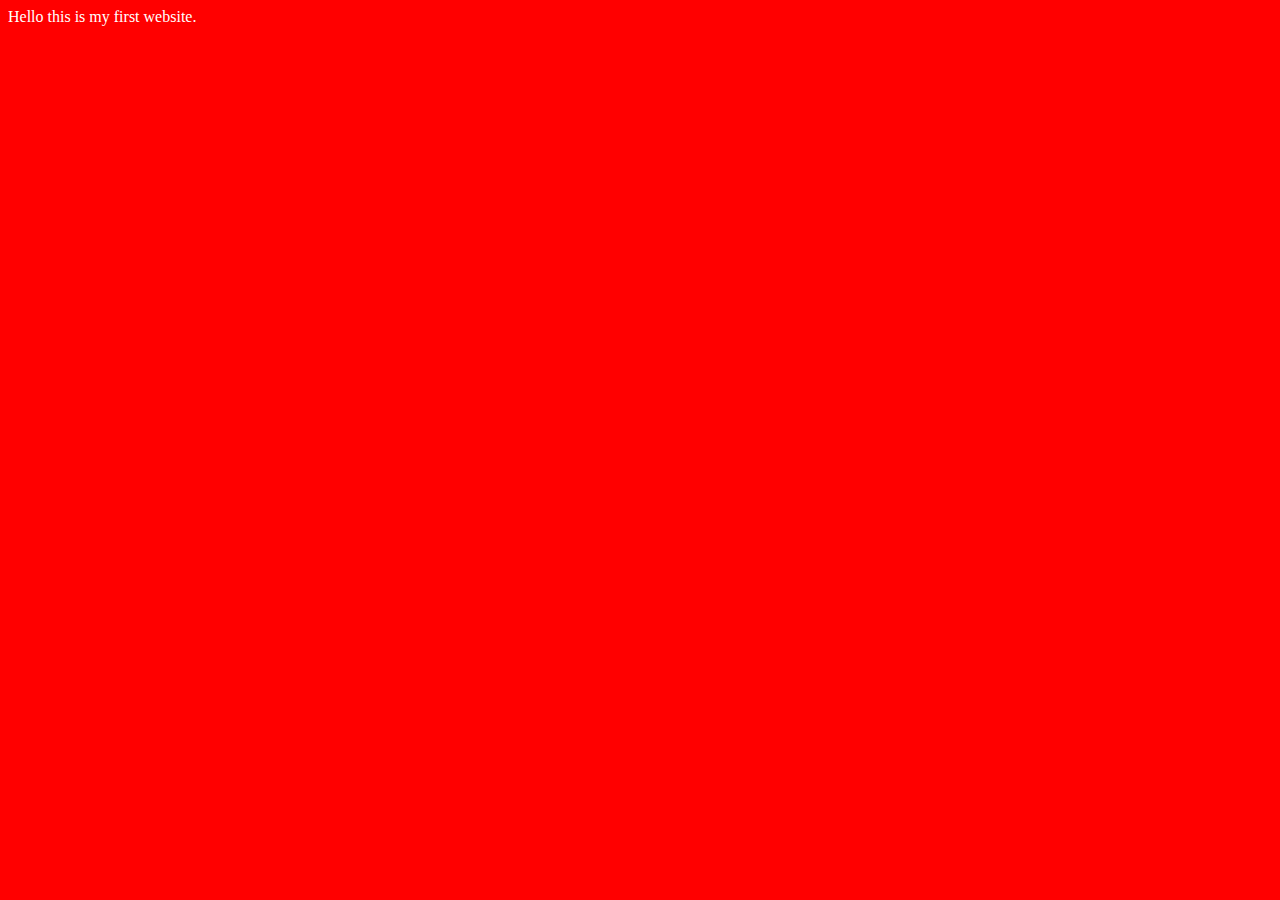
<file: video 1/index.html>
<!DOCTYPE html>
<html lang="en">
<head>
    <meta charset="UTF-8">
    <meta name="viewport" content="width=device-width, initial-scale=1.0">
    <title>Hello friends</title>
    <link rel = "stylesheet" href = "style.css">
</head>
<body>
    Hello this is my first website. 

    <script src = "script.js"></script>
</body>
</html>
</file>
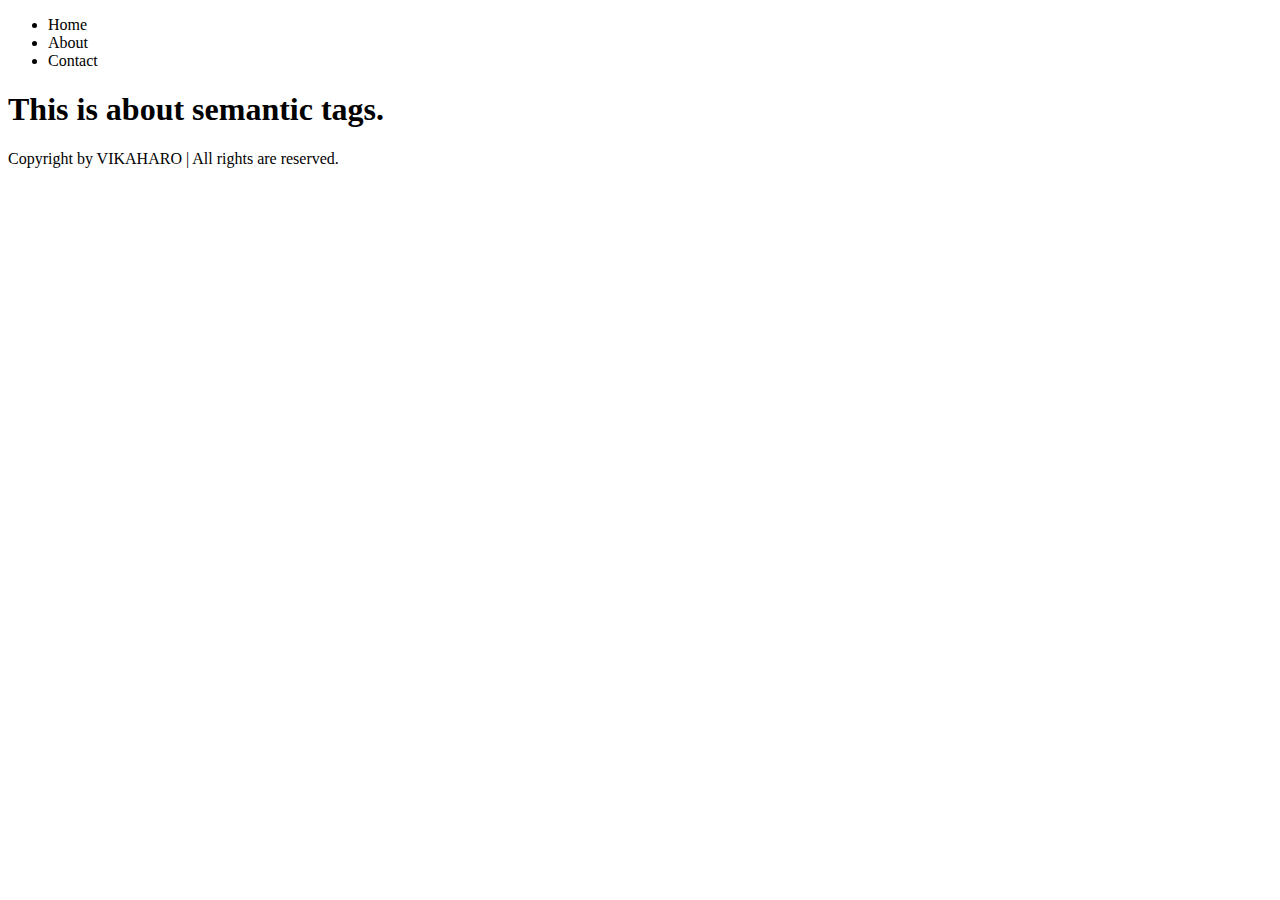
<file: video 10/index.html>
<!DOCTYPE html>
<html lang="en">
<head>
    <meta charset="UTF-8">
    <meta name="viewport" content="width=device-width, initial-scale=1.0">
    <title>semantic tags</title>
</head>
<body>
    <header>
        <nav>
            <ul>
                <li>Home</li>
                <li>About</li>
                <li>Contact</li>
            </ul>
        </nav>
    </header>
    <main>
        <h1>This is about semantic tags.</h1>
    </main>
    <footer>
        Copyright by VIKAHARO | All rights are reserved.
    </footer>
</body>
</html>
</file>
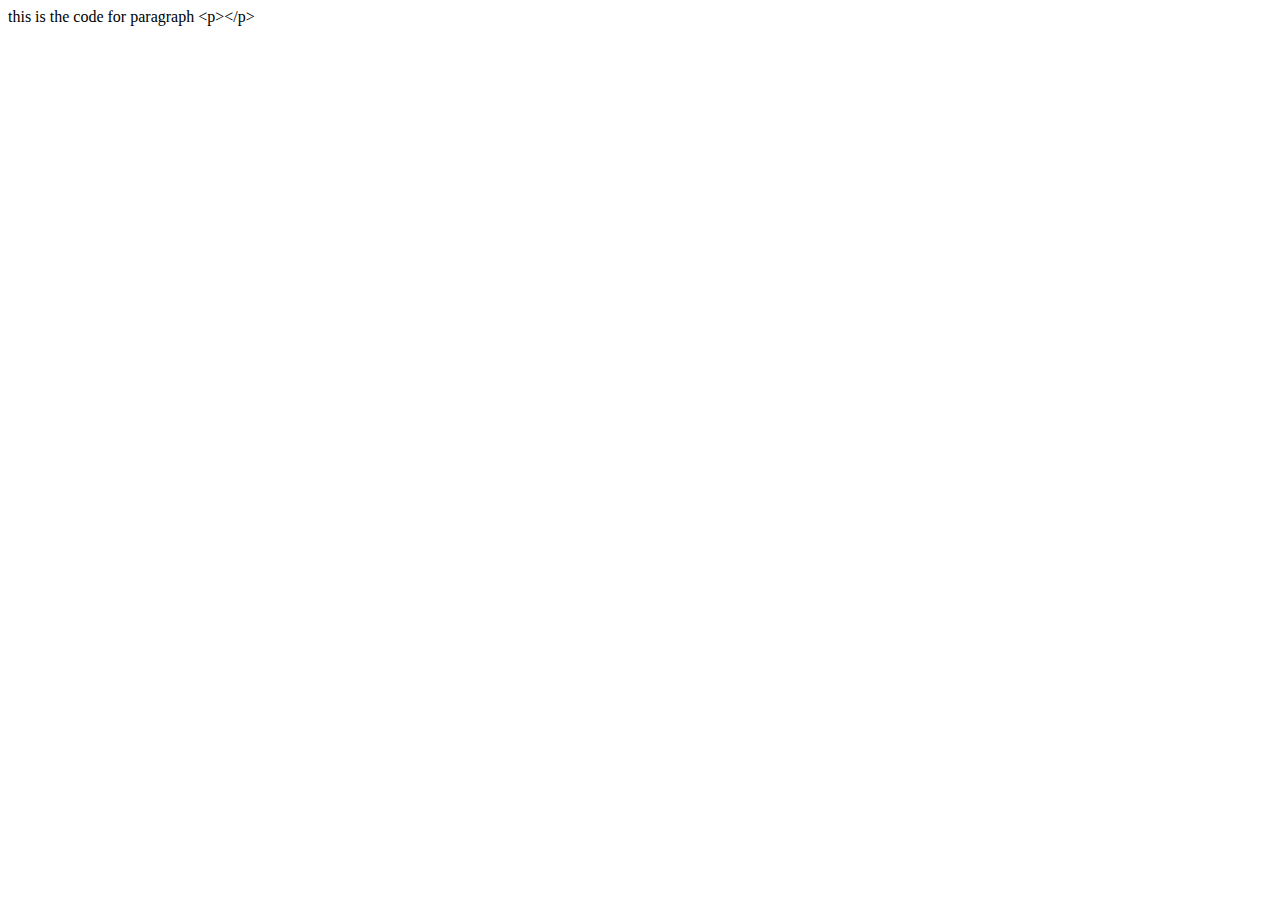
<file: video 12/index.html>
<!DOCTYPE html>
<html lang="en">
<head>
    <meta charset="UTF-8">
    <meta name="viewport" content="width=, initial-scale=1.0">
    <title>Document</title>
</head>
<body>
    this  is the code for paragraph &lt;p&gt;&lt;/p&gt;
</body>
</html>
</file>
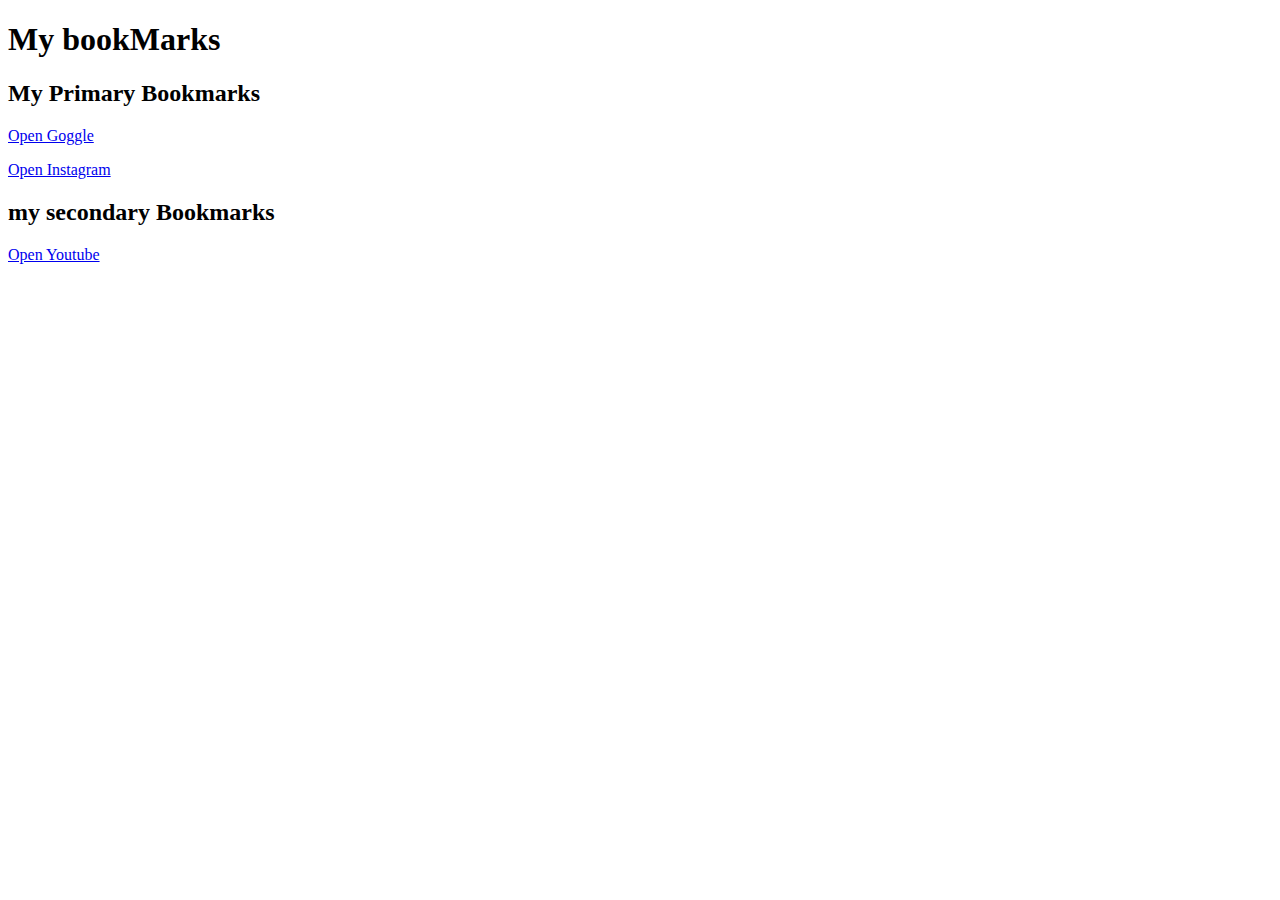
<file: video 3/index.html>
<!DOCTYPE html>
<html lang="en">
<head>
    <meta charset="UTF-8">
    <meta name="viewport" content="width>, initial-scale=1.0">
    <title>Document</title>
</head>
<body>
    <h1>My bookMarks</h1>
    <h2>My Primary Bookmarks</h2>

    <!-- but this is a dirty way by using the paragraph method to list the links in a single line  -->
     
    <p> <a target="_blank" href="https://www.google.com">Open Goggle</a></p> 
     <p><a target="_blank" href = "https://www.instagram.com">Open Instagram</a></p>

   <h2>my secondary Bookmarks </h2>
   <a target="_blank" href = "https://www.youtube.com">Open Youtube</a>
</body>
</html>
</file>
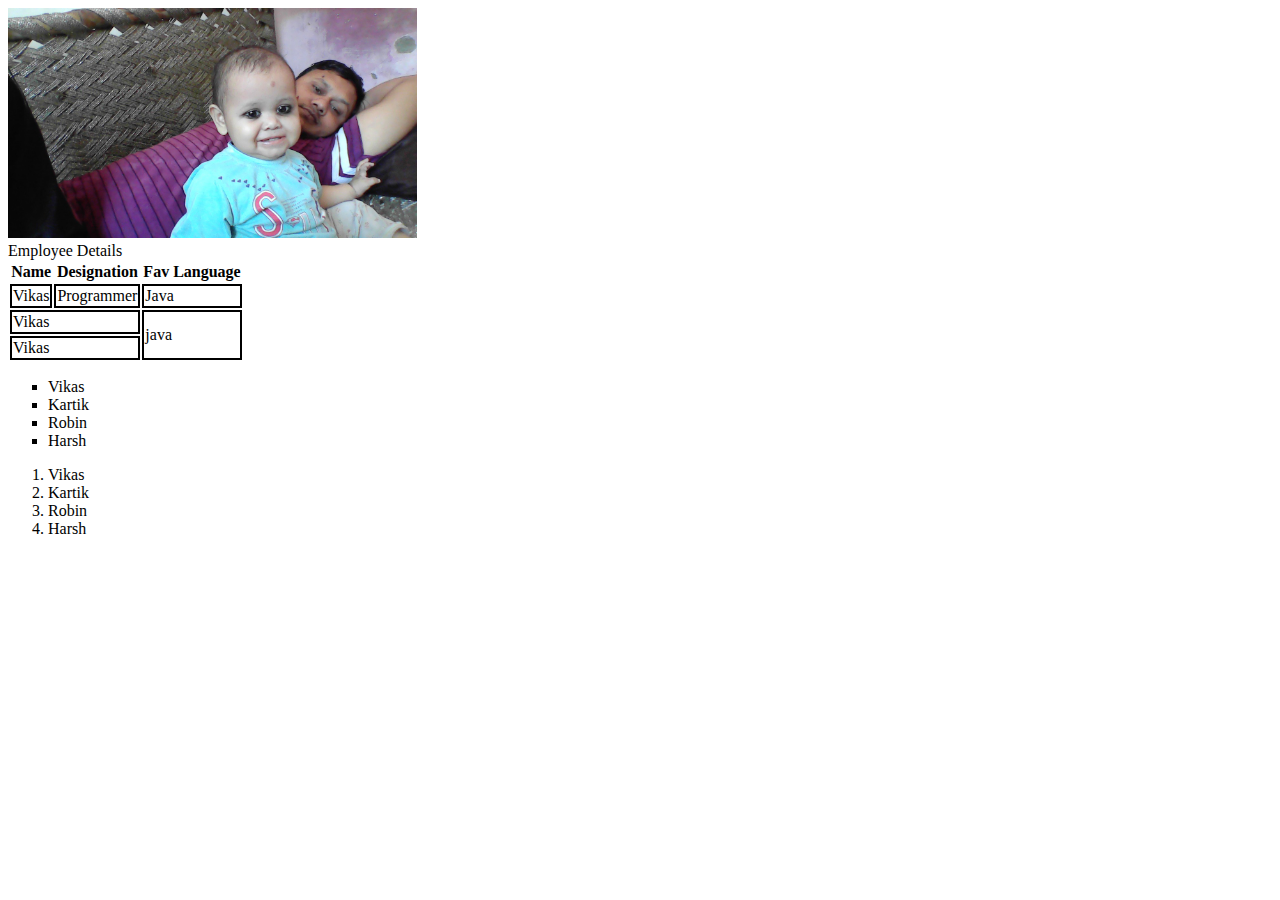
<file: video 4/index.html>
<!DOCTYPE html>
<html lang="en">

<head>
    <meta charset="UTF-8">
    <meta name="viewport" content="width=device-width, initial-scale=1.0">
    <title>Document</title>
    <link rel="stylesheet" href="style.css">
</head>

<body>
    <img height="230" src="image.jpg" alt="gori ki photo ">
    <br>
    
    <caption> Employee Details</caption>
    <table>
    <tr>
        <th>Name</th>
        <th>Designation</th>
        <th>Fav Language</th>
    </tr>

    <tr>
        <td>Vikas</td>
        <td>Programmer</td>
        <td>Java</td>
    </tr>

    <tr>
        <td colspan="2">Vikas</td>
        <td rowspan="2">java</td>
    </tr>

    <tr>
        <td colspan="2">Vikas</td>
    </tr>
    </table>

    <ul type = "square">
        <li>Vikas</li>
        <li>Kartik</li>
        <li>Robin</li>
        <li>Harsh</li>
 
    </ul>

    <ol>
        <li>Vikas</li>
        <li>Kartik</li>
        <li>Robin</li>
        <li>Harsh</li>
    </ol>

</body>

</html>
</file>
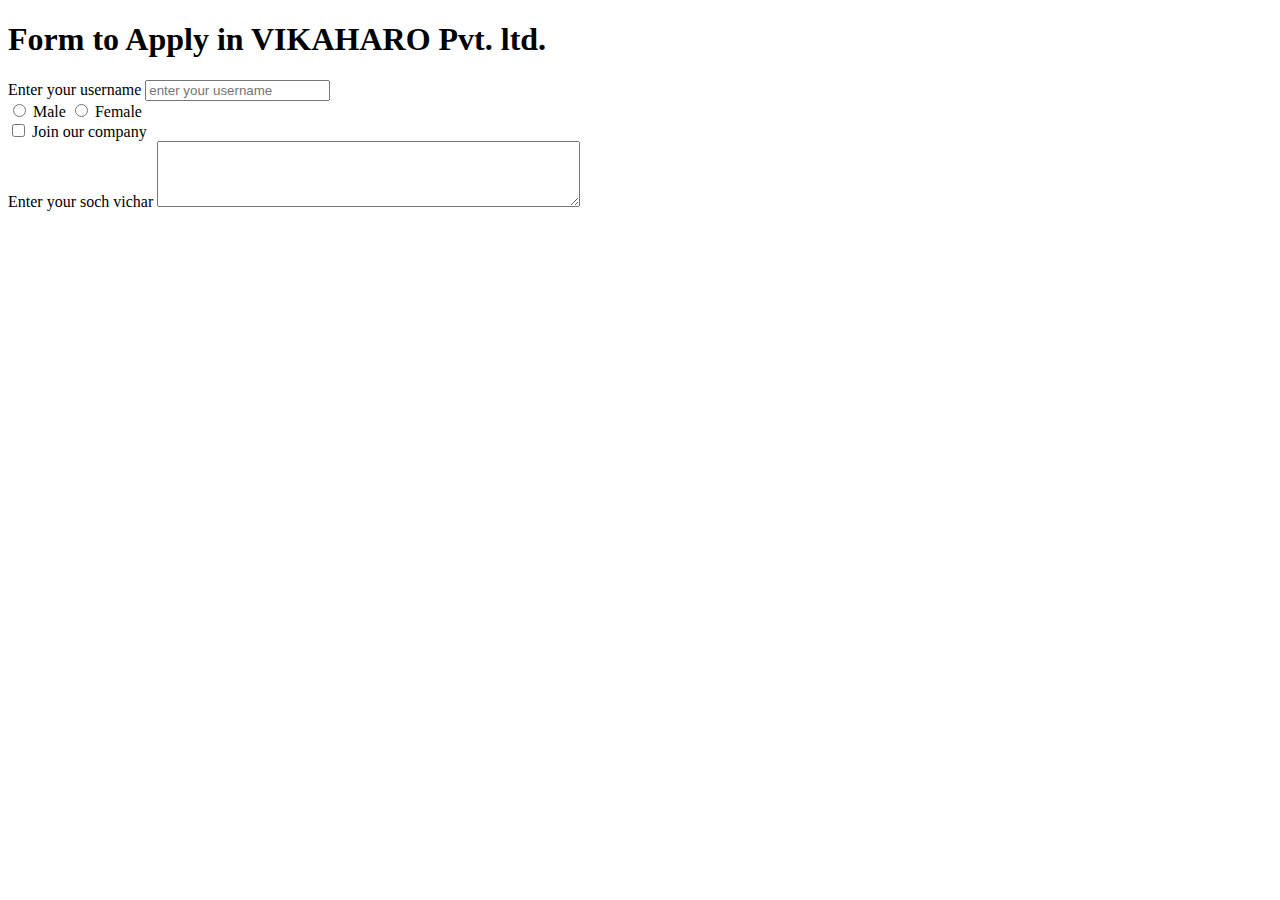
<file: video 6/index.html>
<!DOCTYPE html>
<html lang="en">
<head>
    <meta charset="UTF-8">
    <meta name="viewport" content="width=device-width, initial-scale=1.0">
    <title>Form</title>
</head>
<body>
    <!-- h1 is used to give the heading  -->
    <h1>Form to Apply in VIKAHARO Pvt. ltd.</h1>

    <!-- form tag is used to display the form and post is used to submit the data and 
         get is used to retrive the data        -->
  
       <form action = "post">
        <div>
            <!-- label is used to agar text par bhi click kare to right ho jaye -->
            <label for = "username">Enter your username</label>

            <!-- input is used to take the input and id is unique and placeholder dabbe ke andar jo likha hua aayga -->
            <input type = "text" id = "username" name ="username" placeholder = "enter your username ">
        </div>
        <div>
            <input type = "radio" id-"male" name="gender" value="male">
            <label for ="male">Male</label>
            <input type = "radio" id ="female" name = "gender" value = "female">
            <label for = "female" >Female</label></label>
        </div>

        <div>
            <input type = "checkbox" id = "subscribe" name = "subscribe" value="yes">
            <label for = "subscribe">Join our company</label>
        </div>

        <div>
            <label for="comment">Enter your soch vichar</label>

            <!-- textarea is used to define the area of text -->
            <textarea id= "comment" name= "comment"rows="4" cols="50"></textarea> 
        </div>
       </form>
</body>
</html>
</file>
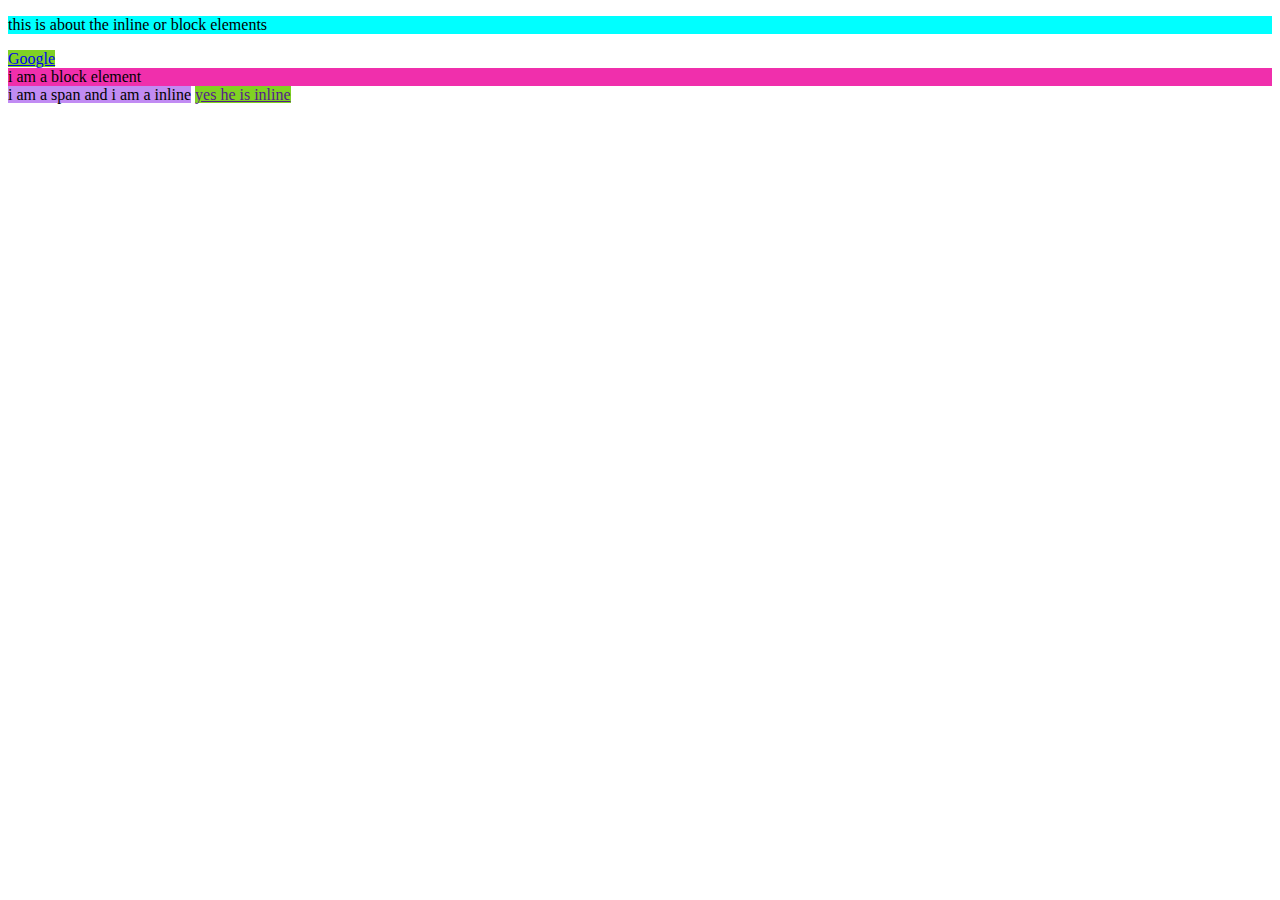
<file: video 7/index.html>
<!DOCTYPE html>
<html lang="en">
<head>
    <meta charset="UTF-8">
    <meta name="viewport" content="width=device-width, initial-scale=1.0">
    <title>Inline or block elements</title>
    <link rel = "stylesheet" href = "style.css">
</head>
<body>
    <p>this is about the inline or block elements</p>
    <a href = https://www.google.com//>Google</a>

    <div> i am a block element</div>

    <span>i am a span and i am a inline</span>
    <a href = "">yes he is inline</a>
</body>
</html>
</file>
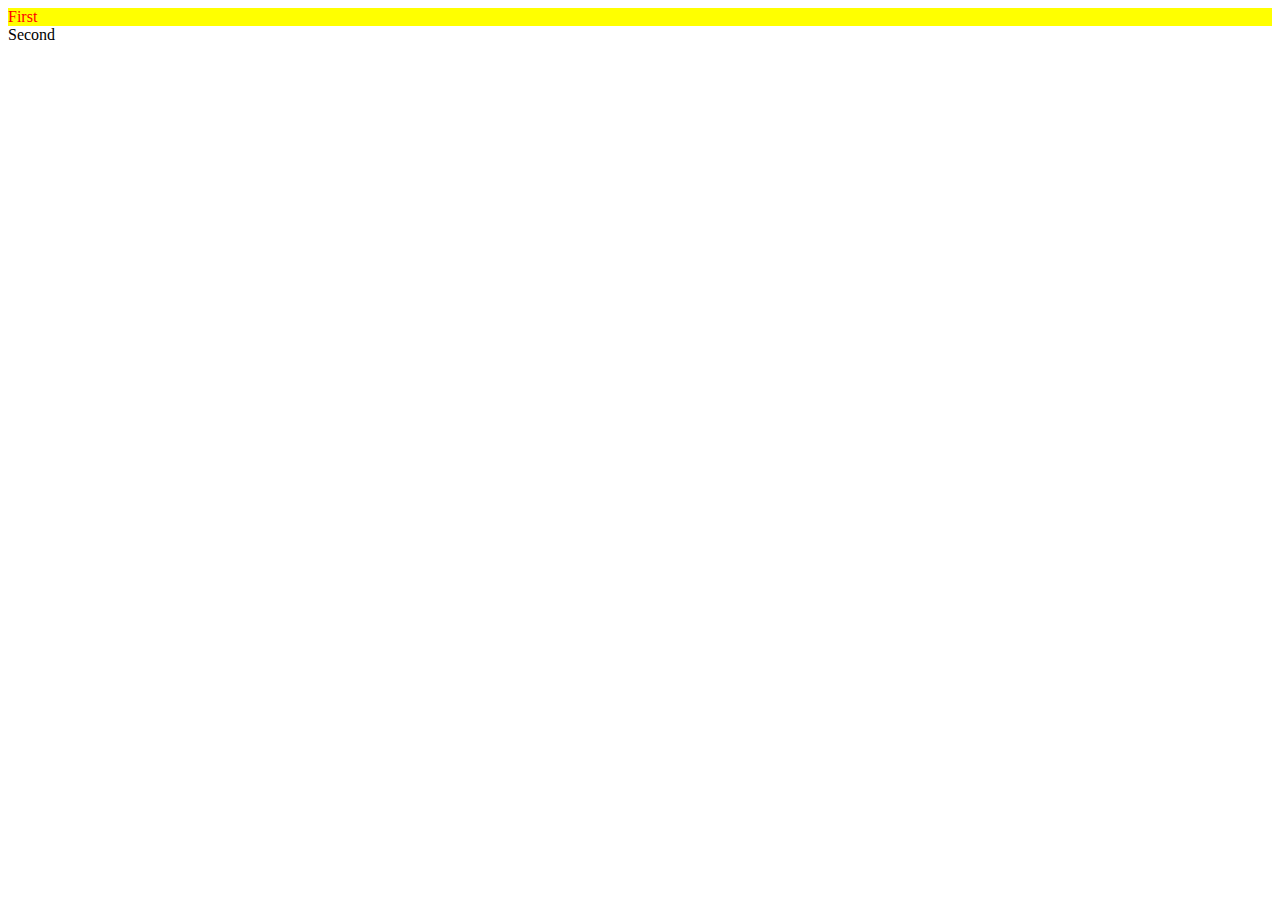
<file: video 8/index.html>
<!DOCTYPE html>
<html lang="en">
<head>
    <meta charset="UTF-8">
    <meta name="viewport" content="width=device-width, initial-scale=1.0">
    <title>Id and classes</title>
    <link rel = "stylesheet" href = "style.css">
</head>
<body>
    <div id = "firstdiv" class = "red bg-yellow">First</div>
    <div id = "seconddiv">Second</div>
    <span class = "red"></span>
</body>
</html>
</file>
<file: video 1/style.css>
body {
    background-color:red;
    color: white;
}
</file>
<file: video 4/style.css>
td{
    border: 2px solid black;
}
</file>
<file: video 7/style.css>
p{
    background-color: aqua;
}

a{
    background-color: rgb(128, 209, 35);
}
div{
    background-color: rgb(240, 47, 172);
}

span{
    background-color: rgb(193, 139, 243);
}
</file>
<file: video 8/style.css>
.red{
    color: red;
}

.bg-yellow{
  background-color: yellow;
}

#firstdiv{

}
</file>
